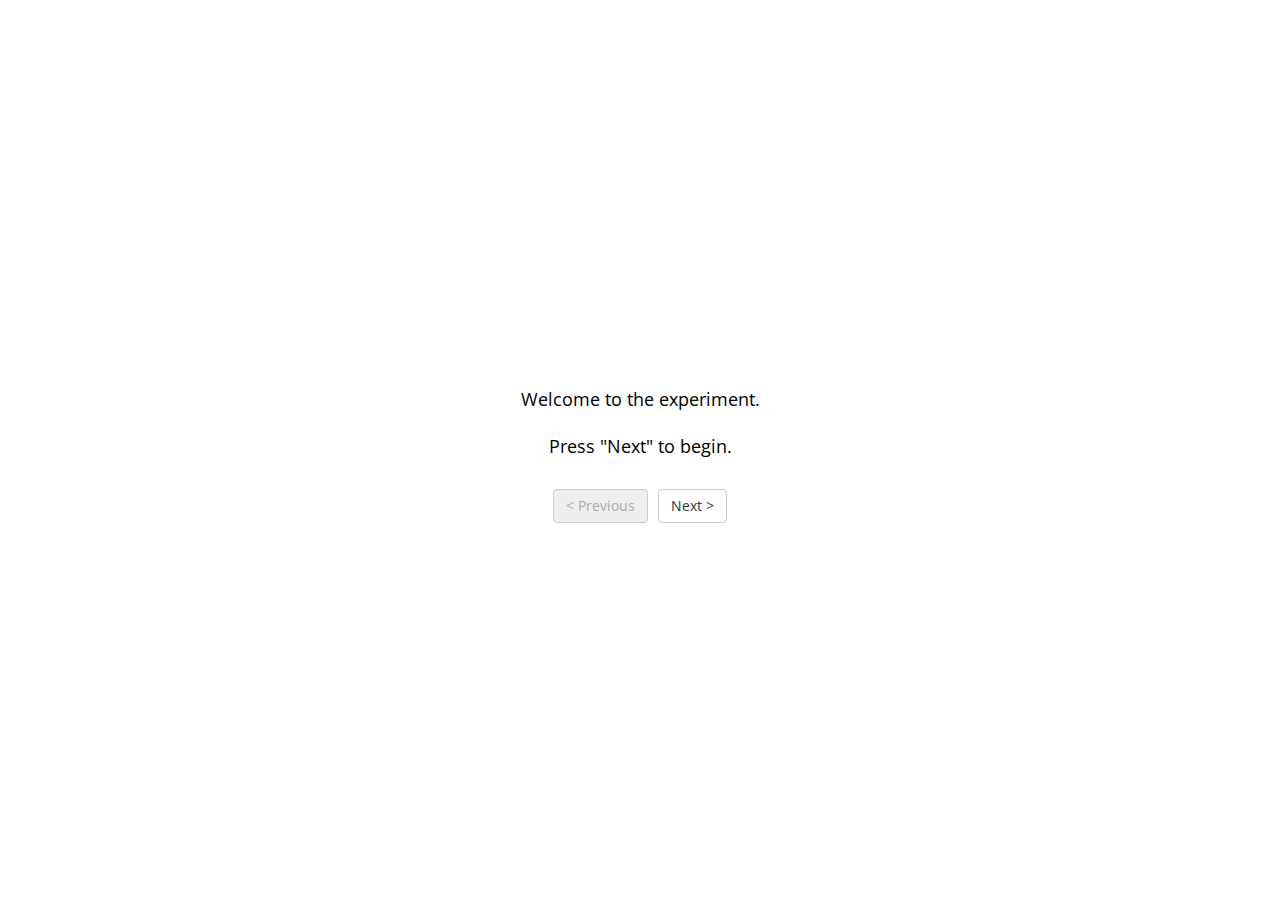
<file: code/experiment/index.html>
<!DOCTYPE html>
<html>
    <head>
     <meta charset="UTF-8">
     <title>Guessing & Choice Game</title>
     <script src="js/jspsych-6.2.0/jspsych.js"></script>
     <script src="js/jspsych-6.2.0/plugins/jspsych-fullscreen.js"></script>
     <script src="js/jspsych-6.2.0/plugins/jspsych-instructions.js"></script>
     <script src="js/jspsych-6.2.0/plugins/jspsych-html-slider-response.js"></script>
     <script src="js/jspsych-6.2.0/plugins/jspsych-survey-text.js"></script>
     <script src="js/jspsych-6.2.0/plugins/jspsych-survey-likert.js"></script>
     <script src="js/jspsych-6.2.0/plugins/jspsych-survey-multi-choice.js"></script>
     <script src="js/jspsych-6.2.0/plugins/jspsych-html-keyboard-response.js"></script>
     <script src="js/jspsych-6.2.0/plugins/jspsych-html-slider-response.js"></script>
     <script src="js/jquery-1.7.1.min.js"></script> <!-- the jquery library is used to communicate with the server (to store the data) through "AJAX" and PHP -->
     <script src="js/bowser.js"></script>
     <link href="js/jspsych-6.2.0/css/jspsych.css" rel="stylesheet" type="text/css"></link>
     <link href="configurations/custom.css" rel="stylesheet" type="text/css"></link> <!-- custom css code -->

    </head>
    <body></body>
    <script>

      /*********************************************
            Some general notes on the code
      *********************************************/
      /*
      Author:  Zhang Chen <Zhang.Chen@UGent.be> & Ymke Verduyn <Ymke.Verduyn@UGent.be>
      Time: December, 2021

      Participants in this experiment will receive the task for a fixed duration,
      rather than for a fixed number of trials (as most cognitive experiments do).

      To implement this in jsPsych, we reply on the time_elapsed variable, which is
      returned by all plugins. The time_elapsed variable stands for "the number
      of milliseconds between the start of the experiment and when the trial ended."

      Briefly, at the beginning of a block, we get the value of the time_elapsed
      variable, which is the 'clock time' for when we start a block. Based on how long
      we want a block to last, we can accordingly compute what the 'clock time'
      should be when the block ends. After each trial, we check what the current
      time is and compute the remaining time.

      Each trial is put into its respective if node, and the if node is only executed
      if the remaining time is still > 0. In other words, when the remaining time <= 0,
      the trial will not be executed any more. All the if nodes are put into another loop,
      which continues looping through the trials as long as the remaining time is > 0.
      When there is no time left, the loop is ended and the script informs participants
      that their time is up for the current block.

      Another change that we need to implement (compared to our other scripts)
      is that since the task can be interrupted at any moment when partcipants
      run out of time, instead of registering data at the end of a trial,
      we now register data immediately after each response.

      In the script below, we provide more detailed comments for the relevant parts.

      */



      /*********************************************
            Global experimental parameters
      *********************************************/

      // Here we define some global variables to keep track of information

      // is the experiment running from a server or not? (this determines if data is saved on server or offline)
      if (document.location.host) { // returns your host or null
        var online = true;
      } else {
        var online = false;
      };

      /* all images and audios used in the experiment */
      var instruct_images = ['Instructions/Slide1.png', 'Instructions/Slide2.png', 'Instructions/Slide3.png', 'Instructions/Slide4.png',
                             'Instructions/Slide5.png', 'Instructions/Slide6.png', 'Instructions/Slide7.png', 'Instructions/Slide8.png',
                             'Instructions/Slide9.png', 'Instructions/Slide10.png', 'Instructions/Slide11.png', 'Instructions/Slide12.png'];

      var all_images = ['images/blue.png', 'images/yellow.png', 'images/mixed.png', 'images/blue_F.png', 'images/yellow_J.png'];

      all_images = all_images.concat(instruct_images);

      var all_audios = ['card_flip.mp3', 'cash_sound.wav'];

      var timeline = []; // an empty timeline variable

      var Nblock = 6; // the number of blocks
      var block_duration = 8; // the duration of one block, in minutes
      var block_number = 0;
      var trial_number = 0;
      var trial_type; // the current trial type, 'guess' or 'ITC'.
      var stage; // which stage of the experiment do the data belong to?
      var respRT; // variable for tracking the RT of each response
      var respKey; // variable for tracking which key is pressed
      var blur_count; // how many times participants leave the current page
      var focus_count; // how many times participants enter the current page

      // parameters for presenting a block for a fixed duration
      var time_start; // when do participants start a block? In milliseconds since experiment starts
      var time_end; // when is a block supposed to end? In milliseconds since experiment starts
      var time_now; // the current time, in milliseconds since experiment starts
      var total_duration = block_duration * 60 * 1000; // the total duration of a block, in milliseconds
      var remaining_duration; // the remaining duration of a block, in milliseconds

      // parameters for the guessing game
      var guess_startRT; // how quickly participants start the guessing game, in ms
      var guess_choiceRT; // how quickly participants make a choice, in ms
      var guess_choiceKey; // which key participants select, F or J.
      var guess_outcome; // the outcome of the guessing game
      var guess_text_instruction; // the text message in the guessing game
      var guess_option_states;
      var guess_color_front;
      var guess_color_back;
      var guess_outcome_message;

      var total_points = 0; // the total number of points (e.g. in cents) so far

      // parameters for the intertemporal choice game

      var delay_time; // the wait period for the delayed option, in seconds
      var immediate_amount; // the current immediate amount, in cents.
      var delay_pos; // whether the delayed option is on the left or right
      var left_time, left_amount, right_time, right_amount; // the time and amount of the two options

      var IT_startRT; // how quickly a participant starts an intertemporal choice trial
      var IT_choiceRT;  // how quickly a participant chooses an option
      var IT_choiceKey; // which key a participant selects to make a choice, F or J
      var IT_choice; // the choice a participant makes, 'immediate' or 'delayed'

      var chosen_wait_time; // the duration of the wait time that participants choose, in milliseconds
      var chosen_amount; // the amount of the chosen option
      var IT_collectRT; // how quickly a participant collects the reward, in ms

      /*********************************************
              Create experimental trials
      *********************************************/

      /*
      Here we create experimental trials for all blocks.
      Since we do not know in advance how many trials a certain participant
      will do within a certain block, our strategy is to create a very large
      number of trials so that participants cannot possibly finish all trials.
      */

      // in the experiment, we use three delay levels, 5, 15 and 30 seconds.
      // These delayed options will be mapped to different immediate amounts,
      // to increase the chance that we can capture the indifference points.

      // when the delay is 5 seconds, the immediate amount varies from 1 till 16 cents
      var factors_delay5 = {
        guess_outcome: ['win', 'loss', 'neutral'],
        delay_time: [5],
        immediate_amount: [1, 2, 3, 4, 5, 6, 7, 8, 9, 10, 11, 12, 13, 14, 15, 16]
      };

      var trials_delay5 = jsPsych.randomization.factorial(factors_delay5, 1);

      // when the delay is 10 seconds, the immediate amount varies from 1 till 8 cents
      var factors_delay10 = {
        guess_outcome: ['win', 'loss', 'neutral'],
        delay_time: [10],
        immediate_amount: [1, 2, 3, 4, 5, 6, 7, 8]
      };

      var trials_delay10 = jsPsych.randomization.factorial(factors_delay10, 1);

      // put all three types of trials into one array
      var full_design = trials_delay5.concat(trials_delay10);

      // create many trials that participants cannot possibly finish within the fixed duration
      var trials = [];

      for (var i = 0; i < 100; i++) {

        full_design = jsPsych.randomization.shuffle(full_design);
        trials = trials.concat(full_design);
      }

      /********************************************************
      Informed consent and demographic information
      ********************************************************/

      /*********** welcome message ***********/
      // End the experiment if browser is not Chrome or Firefox

      var welcome_message = ['<p>Welcome to the experiment.</p>' + '<p>Press "Next" to begin.</p>'];
      var not_supported_message = ['<p>This experiment requires the Chrome or Firefox webbrowser.</p>'];

      var welcome = {
        type: "instructions",
        pages: welcome_message,
        show_clickable_nav: true,
        button_label_next: "Next",
        on_start: function(trial){
          if (bowser.name == 'Firefox' || bowser.name == 'Chrome'){
            trial.pages = welcome_message;
          } else {
            trial.pages = not_supported_message;
            setTimeout(function(){location.href="html/not_supported.html"}, 2000);
          }
        }
      };

      /*********** informed consent ***********/
      var consent = {
        type: 'instructions',
        pages: ['<img class = "instruction" src="Instructions/Slide1.png"></img>'],
        show_clickable_nav: true,
        button_label_next: "I agree",
        allow_backward: false
      };


      /*********** Adjust volume ***********/

      var adjust_volume = {
        type: 'html-keyboard-response',
        stimulus: '<p>This experiment contains some sound effects. Turn on your speaker and adjust the volume of your speaker to a comfortable level. <br><br>You can test the sound below. Press J to continue once you are ready.</p><audio controls src="card_flip.mp3"></audio>',
        choices: ['j']
      }


      /*********** prolific ID ***********/

      var prolific = {
        type: 'survey-text',
        questions: [
          {prompt: "Enter your name. <br> We need your name to give you credit in Sona.", required: true}],
        on_finish: function(data) {
          // get prolific ID
          var responses = JSON.parse(data.responses);
          var prolific_ID = responses.Q0;

          // add prolific_ID to jsPsych data
          jsPsych.data.addProperties({
            prolific_ID: prolific_ID,
          });
        }
      };

      /*********** fullscreen mode ***********/

      var fullscreen_mode = {
        type: 'fullscreen',
        fullscreen_mode: true
      };

      /*********** demographic info ***********/

      // get age and nationality
      var age_nationality = {
        type: 'survey-text',
        questions: [
          {prompt: "Please enter your age", required: true},
          {prompt: "Please enter your nationality", required: true}],
        on_finish: function(data) {
          var responses = JSON.parse(data.responses);
          var age = responses.Q0;
          var nationality = responses.Q1;
          jsPsych.data.addProperties({
            age: age,
            nationality: nationality
          });
        }
      };

      // get participant's gender
      var gender = {
        type: 'survey-multi-choice',
        questions: [{
          prompt: "Please enter your gender",
          options: ["male", "female", "non-binary", "I don't want to say"],
          required: true
        }],
        on_finish: function(data) {
          var responses = JSON.parse(data.responses);
          var gender = responses.Q0;
          jsPsych.data.addProperties({
            gender: gender
          });
        }
      };

      // informed consent and demographic information
      var consent_demo = [welcome, consent, adjust_volume, prolific, fullscreen_mode, age_nationality, gender];

      /*********************************************
                Instruction pages
      *********************************************/

      var game_instructions = {
        type: 'instructions',
        pages: ['<img class = "instruction" src="Instructions/Slide2.png"></img>',
                '<img class = "instruction" src="Instructions/Slide3.png"></img>',
                '<img class = "instruction" src="Instructions/Slide4.png"></img>',
                '<img class = "instruction" src="Instructions/Slide5.png"></img>',
                '<img class = "instruction" src="Instructions/Slide6.png"></img>',
                '<img class = "instruction" src="Instructions/Slide7.png"></img>',
                '<img class = "instruction" src="Instructions/Slide8.png"></img>',
                '<img class = "instruction" src="Instructions/Slide9.png"></img>'],
        key_forward: 'j',
        key_backward: 'f',
        allow_backward: true,
        on_start: function(){
          // hide mouse cursor
          document.body.style.cursor = 'none';
        }
      };


      var MCQ_instructions = {
        type: 'instructions',
        pages: ['<img class = "instruction" src="Instructions/Slide10.png"></img>'],
        allow_backward: false,
        key_forward: 'j',
        on_start: function(){
          // show mouse cursor
          document.body.style.cursor = 'auto';
        }
      };

      var SAM_instructions = {
        type: 'instructions',
        pages: ['<img class = "instruction" src="Instructions/Slide11.png"></img>'],
        allow_backward: false,
        key_forward: 'j',
        on_start: function(){
          // show mouse cursor
          document.body.style.cursor = 'auto';
        }
      };

      var debrief = {
        type: 'instructions',
        pages: ['<img class = "instruction" src="Instructions/Slide12.png"></img>'],
        allow_backward: false,
        key_forward: 'j',
        on_start: function(){
          // show mouse cursor
          document.body.style.cursor = 'auto';
        }
      };

      /*********************************************
                Initiate and end a block
      *********************************************/

      // at the beginning of a block, show a blank screen very quickly.
      // the purpose of this screen is to get the 'clock time' at which a block initiates
      var task_initiate = {
        type: 'html-keyboard-response',
        stimulus: ' ',
        choices: jsPsych.NO_KEYS,
        trial_duration: 50,
        on_finish: function(data){

          // hide mouse cursor
          document.body.style.cursor = 'none';

          // increment block number
          block_number ++;

          // reset the current balance
          total_points = 0;

          // register the time at which the task starts
          time_start = data.time_elapsed;
          // based on the start time, determine when the task is supposed to end
          time_end = time_start + total_duration;
          // initially, the remaining duration equals the total duration of the task
          remaining_duration = total_duration;

        }
      }

      // show this message when time is up
      var task_end = {
        type: 'html-keyboard-response',
        stimulus: '<div style="font-size:35px;">Time is up for this block!</div>',
        choices: jsPsych.NO_KEYS,
        trial_duration: 4000,
        on_finish: function(data){
          // record the total amount of winning in the current block
          data.task = 'payoff';
          data.question = 'Block' + block_number;
          data.answer = total_points;
        }
      }

      var block_end = {
        type: 'html-keyboard-response',
        stimulus: '',
        on_start: function(block_end){

          var remaining_block = Nblock - block_number;
          block_end.stimulus =
            '<div style="font-size:30px;">You have finished Block ' + block_number +
            '.<br><br>' + remaining_block + ' blocks left. ' +
            '<br><br> You won ' + total_points + ' cents in this block.' +
            '<br><br>You can take a short break if you want to. Press J to continue.</div>';
        },
        choices: ['j']
      }

      /*********************************************
                   The guessing game
      *********************************************/

      /************* the start screen of the guessing game ************/
      // function to generate the html string for the start screen
      var generate_html_guess_start = function(){

        var html_string = '<div id = "game-area">' +
                          '<div id = "message">Press space to start a <b>guessing</b> game.</div>' +
                          '<div id = "balance"> Total: ' + total_points + ' cents </div>' +
                          '</div>';

        return html_string;

      }

      var guess_start_screen = {
        type: 'html-keyboard-response',
        stimulus: 'none',
        choices: ['space'],
        on_start: function(guess_start_screen){

          // create the stimulus to be preesnted
          guess_start_screen.stimulus = generate_html_guess_start();

          // determine the maximum duration of the screen based on the remaining time
          guess_start_screen.trial_duration = remaining_duration;

          // reset the blur and focus count
          blur_count = 0;
          focus_count = 0;

          // the outcome of the current guess game
          guess_outcome = trials[trial_number].guess_outcome;

          // the wait period for the delayed option in the intertemporal choice game
          delay_time = trials[trial_number].delay_time;

          // the amount of money for the immediate option
          immediate_amount = trials[trial_number].immediate_amount;

          // randomly determine the left/right position of the delayed option
          if (Math.random() < 0.5){
            delay_pos = 'left';

          } else {
            delay_pos = 'right';
          }

          // determine the text message, the type of color card,
          // and the outcome message based on the outcome of the guessing game
          if (guess_outcome === "win" ) {
            guess_text_instruction = 'Blue or Yellow?';
            guess_color_front = "mixed";
            guess_outcome_message = "+ 20 cents";

          } else if (guess_outcome === 'loss') {
            guess_text_instruction = 'Blue or Yellow?';
            guess_color_front = "mixed";
            guess_outcome_message = "- 15 cents";


          } else {
            guess_outcome_message = "0";
            if (Math.random() < 0.5) {
              guess_text_instruction = 'Blue only.';
              guess_color_front = "blue";
            }else{
              guess_text_instruction = 'Yellow only.';
              guess_color_front = "yellow";
            }
          }

          // intially, the two options in the guessing are 'unselected'
          guess_option_states = {f:'unselected', j:'unselected'};

        },
        on_finish: function(data){

          // register how quickly participants start, with the space bar
          guess_startRT = Math.round(data.rt);

          // compute the current time and the remaining duration
          time_now = data.time_elapsed;
          remaining_duration = time_end - time_now;

          // register data
          trial_number ++;
          trial_type = 'guess';
          stage = 'guess_start';
          respRT = Math.round(data.rt);
          respKey = jsPsych.pluginAPI.convertKeyCodeToKeyCharacter(data.key_press);

          data.record_data = true;

        }
      };

      // put the start screen of the guessing game in an if-node
      // the start screen will therefore only be shown if there is still time left.
      // this structure will be the same for all the remaining elements.
      var guess_start_screen_if_node = {
          timeline: [guess_start_screen],
          conditional_function: function(){
            if (remaining_duration > 0){
              return true;
            } else{
              return false;
            }
          }
      }

      /************* the choice screen of the guessing game ************/

      // function to generate the html string as stimulus
      function guess_select_screen_html(){

        var game_html =
          '<div id = "game-area">' +
          '<img src onerror="">' +
          '<div id="game1_instruction">' + guess_text_instruction+'</div>' +
          '<div class = "F_button unselected"><img src="images/blue_F.png"></div>' +
          '<div class = "J_button unselected"><img src="images/yellow_J.png"></div>' +
          '<div class="flip-color">' +
          '<div id = "color_card" class="flip-color-inner">' +
          '<div class="flip-color-front"><img src="images/' + guess_color_front+'.png"></div>' +
          '<div class="flip-color-back"><img src="images/blue.png"></div>' +
          '</div>' +
          '</div>' +
          '<audio id="flip_audio" src="card_flip.mp3"></audio>' +
          '<div id = "guess_outcome"></div>' +
          '<div id = "balance">Total: ' + total_points + ' cents</div>' +
          '</div>' +
          '</div>' ;

        return game_html;
      };

      var guess_select_screen = {
        type: 'html-keyboard-response',
        stimulus: ' ',
        on_start: function(guess_select_screen){

          // determine the maximum duration of the screen based on the remaining time
          guess_select_screen.trial_duration = remaining_duration;

          // reset the blur and focus count
          blur_count = 0;
          focus_count = 0;

          // generate the html string to be presented
          guess_select_screen.stimulus = guess_select_screen_html();

          // depending on the type of color card, determine which keys are allowed
          if (guess_color_front === 'mixed'){
            guess_select_screen.choices = ['f', 'j'];
          } else if (guess_color_front === 'blue') {
            guess_select_screen.choices = ['f'];
          } else {
            guess_select_screen.choices = ['j'];
          }

        },
        on_finish: function(data){

          // compute the current time and the remaining duration
          time_now = data.time_elapsed;
          remaining_duration = time_end - time_now;

          // register data
          stage = 'guess_choice';
          respRT = Math.round(data.rt);
          respKey = jsPsych.pluginAPI.convertKeyCodeToKeyCharacter(data.key_press);

          data.record_data = true;

          // each option has a state (css class, see the custom.css file in the configurations folder)
          // of either 'selected' or 'unselected'. When 'selected', the option will be surrounded by
          // a green frame to indicate to participants which option (blue or yellow) they have chosen.
          // Here based on which key participants have pressed, we change the corresponding option to 'selected'.
          guess_option_states[respKey] = 'selected';

          // determine which color to eventually show
          if (guess_outcome === 'neutral'){
            if (guess_color_front === 'blue') {
              guess_color_back = 'blue';
            } else {
              guess_color_back = 'yellow';
            }
          } else if (guess_outcome === 'win'){
            if (respKey === 'f'){
              guess_color_back = 'blue';
            } else {
              guess_color_back = 'yellow';
            }
          } else {
            if (respKey === 'f'){
              guess_color_back = 'yellow';
            } else {
              guess_color_back = 'blue';
            }
          }
        }
      }

      // only present if there is still time left
      var guess_select_screen_if_node = {
          timeline: [guess_select_screen],
          conditional_function: function(){
            if (remaining_duration > 0){
              return true;
            } else{
              return false;
            }
          }
      }

      /************* the outcome screen of the guessing game ************/

      // function to turn the card and play a card-flipping sound
      function turnColor() {

        // 50 milliseconds after participants make a choice,
        // turn the color card; the animation lasts 500 ms.
        setTimeout(function(){
          document.getElementById("color_card").classList.add("is-flipped");
          // play audio
          document.getElementById("flip_audio").play();
        }, 50);

        // after the card is flipped, show the outcome in text
        setTimeout(function(){

          document.getElementById("guess_outcome").textContent = guess_outcome_message;

          // update the total amount
          if (guess_outcome === 'win') {
            total_points = total_points + 20;
          } else if (guess_outcome === 'loss') {
            total_points = total_points - 15;
          }

          document.getElementById("balance").textContent = 'Total: ' + total_points +' cents';

        }, 550);
      }

      // function to generate a html string as a stimulus
      function guess_outcome_screen_html(){

        var game_html =
          '<div id = "game-area">' +
          '<img src onerror="turnColor();">' +
          '<div id="game1_instruction">' + guess_text_instruction+'</div>' +
          '<div class = "F_button ' + guess_option_states['f'] + '"><img src="images/blue_F.png"></div>' +
          '<div class = "J_button ' + guess_option_states['j']+'"><img src="images/yellow_J.png"></div>' +
          '<div class="flip-color">' +
          '<div id = "color_card" class="flip-color-inner">' +
          '<div class="flip-color-front"><img src="images/' + guess_color_front+'.png"></div>' +
          '<div class="flip-color-back"><img src="images/' + guess_color_back +'.png"></div>' +
          '</div>' +
          '</div>' +
          '<audio id="flip_audio" src="card_flip.mp3"></audio>' +
          '<div id = "guess_outcome"></div>' +
          '<div id = "balance">Total: ' + total_points +' cents</div>' +
          '</div>' +
          '</div>' ;

        return game_html;
      };


      // the outcome phase of the guessing game lasts 1550 milliseconds in total
      // or for as long as there is still time left
      var guess_outcome_screen = {
        type: 'html-keyboard-response',
        stimulus: 'placeholder',
        on_start: function(guess_outcome_screen){

          // present the outcome for 1550 ms, or shorter if there is less than 1550 ms left
          guess_outcome_screen.trial_duration = Math.min(remaining_duration, 1550);

          // reset the blur and focus count
          blur_count = 0;
          focus_count = 0;

          // generate the stimulus
          guess_outcome_screen.stimulus = guess_outcome_screen_html();
        },
        choices: jsPsych.NO_KEYS,
        on_finish: function(data){
          // compute the current time and the remaining duration
          time_now = data.time_elapsed;
          remaining_duration = time_end - time_now;

          // register data
          stage = 'guess_outcome';
          respRT = 0;
          respKey = 'undefined';

          data.record_data = true;
        }
      }

      // only present this if there is still time left
      var guess_outcome_screen_if_node = {
          timeline: [guess_outcome_screen],
          conditional_function: function(){
            if (remaining_duration > 0){
              return true;
            } else{
              return false;
            }
          }
      }

      /*********************************************
                  The intertemporal choice (ITC)
      *********************************************/

      /************* the start screen of the ITC task ************/
      // function to generate the html string for the start screen
      var generate_html_IT_start = function(){

        var html_string = '<div id = "game-area">' +
                          '<div id = "message">Press space to start a <b>choice</b> game.</div>' +
                          '<div id = "balance"> Total: ' + total_points + ' cents </div>' +
                          '</div>';

        return html_string;

      }

      var IT_start_screen = {
        type: 'html-keyboard-response',
        stimulus: 'none',
        choices: ['space'],
        on_start: function(IT_start_screen){
          // generate the stimulus
          IT_start_screen.stimulus = generate_html_IT_start();

          // the trial duration cannot exceed the remaining time
          IT_start_screen.trial_duration = remaining_duration;

          // reset the blur and focus count
          blur_count = 0;
          focus_count = 0;

        },
        on_finish: function(data){

          // compute the current time and the remaining duration
          time_now = data.time_elapsed;
          remaining_duration = time_end - time_now;

          // register data
          trial_type = 'ITC';
          stage = 'ITC_start';
          respRT = Math.round(data.rt);
          respKey = jsPsych.pluginAPI.convertKeyCodeToKeyCharacter(data.key_press);

          data.record_data = true;
        }
      }

      // only present this if there is still time left
      var IT_start_screen_if_node = {
          timeline: [IT_start_screen],
          conditional_function: function(){
            if (remaining_duration > 0){
              return true;
            } else{
              return false;
            }
          }
      }

      /************* the choice screen of the ITC task ************/

      // function to generate the html string for a intertemporal choice
      generate_html_ITC = function(left_amount_tmp, left_time_tmp, right_amount_tmp, right_time_tmp){
        // left_amount_tmp: the amount of money for the left option
        // left_time_tmp: the time one needs to wait for the left option
        // right_amount_tmp: the amount of money for the right option
        // right_time_tmp: the time one needs to wait for the right option

        // initiate a new variable to save the generated html string
        var html_string = '';

        // add the html string for the overall choice interface
        html_string = html_string + '<div id = "game-area">';

        // add the html string for the left option
        if (left_time_tmp == 0){
          html_string = html_string + '<div class = "IT-option" id = "IT-option-left" >' + left_amount_tmp + ' cents <br>now</div>';
        } else{
          html_string = html_string + '<div class = "IT-option" id = "IT-option-left" >' + left_amount_tmp + ' cents <br>in ' + left_time_tmp + ' seconds</div>';
        }

        // add the html string for the right option
        if (right_time_tmp == 0){
          html_string = html_string + '<div class = "IT-option" id = "IT-option-right" >' + right_amount_tmp + ' cents <br>now</div>';
        } else{
          html_string = html_string + '<div class = "IT-option" id = "IT-option-right" >' + right_amount_tmp + ' cents <br>in ' + right_time_tmp + ' seconds</div>';
        }

        // add the html string for the F and J keys
        html_string = html_string +
                      '<div id = "IT-F-option">F</div>' +
                      '<div id = "IT-J-option">J</div>';

        // add the total balance so far
        html_string = html_string + '<div id = "balance"> Total: ' + total_points + ' cents </div>';

        // add the closing div tag
        html_string = html_string + '</div>';

        // return the generated html string
        return(html_string);

      }


      /* intertemporal choice screen */
      var IT_choice_screen = {
        type: "html-keyboard-response",
        stimulus: 'test test',
        on_start: function(IT_choice_screen){

          // determine the maximum duration
          IT_choice_screen.trial_duration = remaining_duration;

          // reset the blur and focus count
          blur_count = 0;
          focus_count = 0;

          // randomly determine the left/right position of the delayed option.
          // base on where the delayed option is positioned,
          // determine the time and amount for the left/right position
          if (delay_pos == 'left'){
            left_time = delay_time;
            left_amount = 20;

            right_time = 0;
            right_amount = immediate_amount;

          } else {
            left_time = 0;
            left_amount = immediate_amount;

            right_time = delay_time;
            right_amount = 20;

          }

          // based on the amount and time, create the html string
          var current_html = generate_html_ITC(left_amount, left_time, right_amount, right_time);
          IT_choice_screen.stimulus = current_html;
        },
        choices: ['f', 'j'],
        on_finish: function(data){

          // compute the current time and the remaining duration
          time_now = data.time_elapsed;
          remaining_duration = time_end - time_now;

          // register data
          stage = 'ITC_choice';
          respRT = Math.round(data.rt);
          respKey = jsPsych.pluginAPI.convertKeyCodeToKeyCharacter(data.key_press);

          data.record_data = true;

          if (respKey === 'f'){
            chosen_wait_time = left_time * 1000;
            chosen_amount = left_amount;
          } else if (respKey === 'j'){
            chosen_wait_time = right_time * 1000;
            chosen_amount = right_amount;
          }
        }
      };

      // only present this if there is time left
      var IT_choice_screen_if_node = {
          timeline: [IT_choice_screen],
          conditional_function: function(){
            if (remaining_duration > 0){
              return true;
            } else{
              return false;
            }
          }
      }

     /************* the wait screen of the ITC task ************/

     // function to generate the html string for the wait screen
     var generate_html_IT_wait = function(){

       if (chosen_wait_time === 0) {
         var html_string = '<div id = "game-area">' +
                           '<div id = "message"></div>' +
                           '<div id = "balance"> Total: ' + total_points + ' cents </div>' +
                           '</div>';
       } else{
         var html_string = '<div id = "game-area">' +
                           '<div id = "message">Please wait...</div>' +
                           '<div id = "balance"> Total: ' + total_points + ' cents </div>' +
                           '</div>';
       }

       return html_string;

     }

     var IT_wait_screen = {
       type: 'html-keyboard-response',
       stimulus: '',
       choices: jsPsych.NO_KEYS,
       on_start: function(IT_wait_screen){

         // reset the blur and focus count
         blur_count = 0;
         focus_count = 0;

         // if a participant chooses the immediate option,
         // the wait screen will show nothing.
         // if a participant chooses the delayed option,
         // the wait screen will present 'Please wait...'
         IT_wait_screen.stimulus = generate_html_IT_wait();

         // based on the choice, determine the wait duration
         // note again that the wait duration cannot exceed the remaining time
         IT_wait_screen.trial_duration = Math.min(chosen_wait_time, remaining_duration);
       },
       on_finish: function(data){
         // compute the current time and the remaining duration
         time_now = data.time_elapsed;
         remaining_duration = time_end - time_now;

         // register data
         trial_type = 'ITC';
         stage = 'ITC_wait';
         respRT = 0;
         respKey = 'undefined';

         data.record_data = true;
       }
     }

     // only present it if there is time left
     var IT_wait_screen_if_node = {
         timeline: [IT_wait_screen],
         conditional_function: function(){
           if (remaining_duration > 0){
             return true;
           } else{
             return false;
           }
         }
     }

     /************* the reward collection screen of the ITC task ************/

     // function to generate the html string for the collect screen
     var generate_html_IT_collect = function(){

       var html_string = '<div id = "game-area">' +
                         '<div id = "message">Press K to collect ' + chosen_amount + ' cents.</div>' +
                         '<div id = "balance"> Total: ' + total_points + ' cents </div>' +
                         '</div>';

       return html_string;

     }

     var IT_collect_screen = {
       type: 'html-keyboard-response',
       stimulus: '',
       choices: ['k'],
       on_start: function(IT_collect_screen){

         // reset the blur and focus count
         blur_count = 0;
         focus_count = 0;

         // define the stimulus
         IT_collect_screen.stimulus = generate_html_IT_collect();

         // determine the maximum duration
         IT_collect_screen.trial_duration = remaining_duration;
       },
       on_finish: function(data){

         // compute the current time and the remaining duration
         time_now = data.time_elapsed;
         remaining_duration = time_end - time_now;

         // register data
         stage = 'ITC_collect';
         respRT = Math.round(data.rt);
         respKey = jsPsych.pluginAPI.convertKeyCodeToKeyCharacter(data.key_press);

         data.record_data = true;

       }
     }

     // only present this if there is time left
     var IT_collect_screen_if_node = {
         timeline: [IT_collect_screen],
         conditional_function: function(){
           if (remaining_duration > 0){
             return true;
           } else{
             return false;
           }
         }
     }

     /************* the outcome screen of the ITC task ************/

     // function to play sound
     function playSound() {

       // 50 milliseconds after participants collect the reward, play the winning sound
       setTimeout(function(){
         // play audio
         document.getElementById("win_sound").play();

         // update the total amount
         total_points = total_points + chosen_amount;

         document.getElementById("balance").textContent = 'Total: ' + total_points +' cents';

       }, 50);

     }

     // function to generate the html string for the outcome screen
     var generate_html_IT_outcome = function(){

       var html_string = '<div id = "game-area">' +
                         '<img src onerror="playSound();">' +
                         '<div id = "message">+ ' + chosen_amount + ' cents.</div>' +
                         '<div id = "balance"> Total: ' + total_points + ' cents </div>' +
                         '<audio id="win_sound" src="cash_sound.wav"></audio>' +
                         '</div>';

       return html_string;

     }


     var IT_outcome_screen = {
       type: 'html-keyboard-response',
       stimulus: '',
       choices: jsPsych.NO_KEYS,
       on_start: function(IT_outcome_screen){

         // reset the blur and focus count
         blur_count = 0;
         focus_count = 0;

         // define the stimulus
         IT_outcome_screen.stimulus = generate_html_IT_outcome();

         // define the stimulus duration
         IT_outcome_screen.trial_duration = Math.min(remaining_duration, 1000);

       },
       on_finish: function(data){
         // compute the current time and the remaining duration
         time_now = data.time_elapsed;
         remaining_duration = time_end - time_now;

         // register data
         stage = 'ITC_outcome';
         respRT = 0;
         respKey = 'undefined';

         data.record_data = true;
       }
     }

     // only present it if there is time left
     var IT_outcome_screen_if_node = {
         timeline: [IT_outcome_screen],
         conditional_function: function(){
           if (remaining_duration > 0){
             return true;
           } else{
             return false;
           }
         }
     }

     /*********************************************
                Put all trials in a while loop
     *********************************************/

     // a loop that runs the task as long as there is time left
     var fixed_duration_node = {
         timeline: [guess_start_screen_if_node,
                    guess_select_screen_if_node,
                    guess_outcome_screen_if_node,
                    IT_start_screen_if_node,
                    IT_choice_screen_if_node,
                    IT_wait_screen_if_node,
                    IT_collect_screen_if_node,
                    IT_outcome_screen_if_node],
         loop_function: function(data){
             if(remaining_duration > 0){
                 return true;
             } else {
                 return false;
             }
         }
     }

     /*********************************************
              The Monetary Choice Questionnaire
     *********************************************/

     // all 27 items in the MCQ
     var MCQ_items = [
         {number:1,
          question: 'Would you prefer €54 today, or €55 in 117 days?',
          now: '€54 today',
          delayed: '€55 in 117 days'},
         {number:2,
          question: 'Would you prefer €55 today, or €75 in 61 days?',
          now: '€55 today',
          delayed: '€75 in 61 days'},
         {number:3,
          question: 'Would you prefer €19 today, or €25 in 53 days?',
          now: '€19 today',
          delayed: '€25 in 53 days'},
         {number:4,
          question: 'Would you prefer €31 today, or €85 in 7 days?',
          now: '€31 today',
          delayed: '€85 in 7 days'},
         {number:5,
          question: 'Would you prefer €14 today, or €25 in 19 days?',
          now: '€14 today',
          delayed: '€25 in 19 days'},
         {number:6,
          question: 'Would you prefer €47 today, or €50 in 160 days?',
          now: '€47 today',
          delayed: '€50 in 160 days'},
         {number:7,
          question: 'Would you prefer €15 today, or €35 in 13 days?',
          now: '€15 today',
          delayed: '€35 in 13 days'},
         {number:8,
          question: 'Would you prefer €25 today, or €60 in 14 days?',
          now: '€25 today',
          delayed: '€60 in 14 days'},
         {number:9,
          question: 'Would you prefer €78 today, or €80 in 162 days?',
          now: '€78 today',
          delayed: '€80 in 14 days'},
         {number:10,
          question: 'Would you prefer €40 today, or €55 in 62 days?',
          now: '€40 today',
          delayed: '€55 in 62 days'},
         {number:11,
          question: 'Would you prefer €11 today, or €30 in 7 days?',
          now: '€11 today',
          delayed: '€30 in 7 days'},
         {number:12,
          question: 'Would you prefer €67 today, or €75 in 119 days?',
          now: '€67 today',
          delayed: '€75 in 119 days'},
         {number:13,
          question: 'Would you prefer €34 today, or €35 in 186 days?',
          now: '€34 today',
          delayed: '€35 in 186 days'},
         {number:14,
          question: 'Would you prefer €27 today, or €50 in 21 days?',
          now: '€27 today',
          delayed: '€50 in 21 days'},
         {number:15,
          question: 'Would you prefer €69 today, or €85 in 91 days?',
          now: '€69 today',
          delayed: '€85 in 91 days'},
         {number:16,
          question: 'Would you prefer €49 today, or €60 in 89 days?',
          now: '€49 today',
          delayed: '€60 in 89 days'},
         {number:17,
          question: 'Would you prefer €80 today, or €85 in 157 days?',
          now: '€80 today',
          delayed: '€85 in 157 days'},
         {number:18,
          question: 'Would you prefer €24 today, or €35 in 29 days?',
          now: '€24 today',
          delayed: '€35 in 29 days'},
         {number:19,
          question: 'Would you prefer €33 today, or €80 in 14 days?',
          now: '€33 today',
          delayed: '€80 in 14 days'},
         {number:20,
          question: 'Would you prefer €28 today, or €30 in 179 days?',
          now: '€28 today',
          delayed: '€30 in 179 days'},
         {number:21,
          question: 'Would you prefer €34 today, or €50 in 30 days?',
          now: '€34 today',
          delayed: '€50 in 30 days'},
         {number:22,
          question: 'Would you prefer €25 today, or €30 in 80 days?',
          now: '€25 today',
          delayed: '€30 in 80 days'},
         {number:23,
          question: 'Would you prefer €41 today, or €75 in 20 days?',
          now: '€41 today',
          delayed: '€75 in 20 days'},
         {number:24,
          question: 'Would you prefer €54 today, or €60 in 111 days?',
          now: '€54 today',
          delayed: '€60 in 111 days'},
         {number:25,
          question: 'Would you prefer €54 today, or €80 in 30 days?',
          now: '€54 today',
          delayed: '€80 in 30 days'},
         {number:26,
          question: 'Would you prefer €22 today, or €25 in 136 days?',
          now: '€22 today',
          delayed: '€25 in 136 days'},
        {number:27,
          question: 'Would you prefer €20 today, or €55 in 7 days?',
          now: '€20 today',
          delayed: '€55 in 7 days'},
     ]

     // global varaible for question number, question, and the two options
     var MCQ_number, MCQ_question, MCQ_now, MCQ_delayed;

     // to present the MCQ items one by one
     var MCQ_question_screen = {
       type: 'survey-multi-choice',
       questions: [{
           prompt: 'placeholder',
           options: ['placeholder', 'placeholder'],
           required: true,
           horizontal: true
         }],
       on_start: function(MCQ_question_screen){

         // show mouse cursor
         document.body.style.cursor = 'auto';

         // on the start of each item, adjust the question and two options
         MCQ_number = jsPsych.timelineVariable('number', true);
         MCQ_question = jsPsych.timelineVariable('question', true);
         MCQ_now =  jsPsych.timelineVariable('now', true);
         MCQ_delayed =  jsPsych.timelineVariable('delayed', true);

         MCQ_question_screen.questions = [{
           prompt: MCQ_question,
           name: 'selected',
           options: [MCQ_now, MCQ_delayed],
           required: true
         }]
       },
       on_finish: function(data) {
         // after each item, get the selected option
         var responses = JSON.parse(data.responses);
         var selected = responses.selected;

         // based on the selected option, see if participants choose to wait
         if (selected == MCQ_now){
           var choice = 'now';
         }

         if (selected == MCQ_delayed){
           var choice = 'wait';
         }

         // register data
         data.task = 'MCQ';
         data.number = MCQ_number;
         data.now = MCQ_now;
         data.delayed = MCQ_delayed;
         data.selected = selected;
         data.choice = choice;

       }
     }

     var MCQ_procedure = {
       timeline: [MCQ_question_screen],
       timeline_variables: MCQ_items
     }

     /*********************************************
               The Self-Assessment Manikin
     *********************************************/

     var SAM_win_instruction = {
        type: "html-keyboard-response",
        stimulus: "<p>You are almost at the end of the experiment!</p><p> In what follows you'll have to indicate how you felt when you guess the color of the card <b>correctly and won money</b></p><p> press any key to begin.</p>"
      };

     var SAM_win1 = {
         type: "html-keyboard-response",
         stimulus: "<p> Choose the picture that reflected best how you felt when you guessed the card color <b>correctly and won money</b>.</p>" +
         "<div style='float: center;'><img src='images/SAM_1.png'></img>",
         choices: ['d', 'f', 'g', 'h', 'j'],
         prompt: 'Press the corresponding key to select a picture.',
         on_finish: function(data){

           data.task = 'SAM';
           data.outcome = 'win';
           data.question = 'valence';
           data.resp = jsPsych.pluginAPI.convertKeyCodeToKeyCharacter(data.key_press);
           data.rt = Math.round(data.rt);
         }
       };

     var SAM_win2 = {
         type: "html-keyboard-response",
         stimulus: "Choose the picture that reflected best how you felt when you guessed the card color <b>correctly and won money</b>.</p>" +
         "<div style='float: center;'><img src='images/SAM_2.png'></img>",
         choices: ['d', 'f', 'g', 'h', 'j'],
         prompt: 'Press the corresponding key to select a picture.',
         on_finish: function(data){

           data.task = 'SAM';
           data.outcome = 'win';
           data.question = 'arousal';
           data.resp = jsPsych.pluginAPI.convertKeyCodeToKeyCharacter(data.key_press);
           data.rt = Math.round(data.rt);
         }
       };

     var SAM_win3 = {
         type: "html-keyboard-response",
         stimulus: "Choose the picture that reflected best how you felt when you guessed the card color <b>correctly and won money</b>.</p>" +
         "<div style='float: center;'><img src='images/SAM_3.png'></img>",
         choices: ['d', 'f', 'g', 'h', 'j'],
         prompt: 'Press the corresponding key to select a picture.',
         on_finish: function(data){

           data.task = 'SAM';
           data.outcome = 'win';
           data.question = 'control';
           data.resp = jsPsych.pluginAPI.convertKeyCodeToKeyCharacter(data.key_press);
           data.rt = Math.round(data.rt);
         }
       };

     var SAM_loss_instruction = {
         type: "html-keyboard-response",
         stimulus: "<p>In what follows you'll have to indicate how you felt when you guess the color of the card <b>incorrectly and lost money</b></p><p> press any key to begin.</p>"
       };


     var SAM_loss1 = {
         type: "html-keyboard-response",
         stimulus: "Choose the picture that reflected best how you felt when you guessed the card color <b>incorrectly and lost money</b>.</p>" +
         "<div style='float: center;'><img src='images/SAM_1.png'></img>",
         choices: ['d', 'f', 'g', 'h', 'j'],
         prompt: 'Press the corresponding key to select a picture.',
         on_finish: function(data){

           data.task = 'SAM';
           data.outcome = 'loss';
           data.question = 'valence';
           data.resp = jsPsych.pluginAPI.convertKeyCodeToKeyCharacter(data.key_press);
           data.rt = Math.round(data.rt);
         }
       };

     var SAM_loss2 = {
         type: "html-keyboard-response",
         stimulus: "<p>Choose the picture that reflected best how you felt when you guessed the card color <b>incorrectly and lost money</b>.</p>" +
         "<div style='float: center;'><img src='images/SAM_2.png'></img>",
         choices: ['d', 'f', 'g', 'h', 'j'],
         prompt: 'Press the corresponding key to select a picture.',
         on_finish: function(data){

           data.task = 'SAM';
           data.outcome = 'loss';
           data.question = 'arousal';
           data.resp = jsPsych.pluginAPI.convertKeyCodeToKeyCharacter(data.key_press);
           data.rt = Math.round(data.rt);
         }
       };

     var SAM_loss3 = {
         type: "html-keyboard-response",
         stimulus: "Choose the picture that reflected best how you felt when you guessed the card color <b>incorrectly and lost money</b>.</p>" +
         "<div style='float: center;'><img src='images/SAM_3.png'></img>",
         choices: ['d', 'f', 'g', 'h', 'j'],
         prompt: 'Press the corresponding key to select a picture.',
         on_finish: function(data){

           data.task = 'SAM';
           data.outcome = 'loss';
           data.question = 'control';
           data.resp = jsPsych.pluginAPI.convertKeyCodeToKeyCharacter(data.key_press);
           data.rt = Math.round(data.rt);
         }
       };

    var SAM_items = [SAM_win_instruction, SAM_win1, SAM_win2, SAM_win3, SAM_loss_instruction, SAM_loss1, SAM_loss2, SAM_loss3];

    /*********************************************
           Ask for email address
    *********************************************/
    var email_screen = {
      type: 'survey-text',
      questions: [{prompt: 'We will randomly pick 5 participants. <br>For these five participants, one block will be randomly chosen, <br>and the money earned in the selected block (max 10 Euro) will be sent via bank transfer. <br> If you wish to take part in this, enter your email below.', required: false, name: 'email'}],
      on_finish: function(data) {

        // we register email during data collection to contact the winner
        // to give them the extra bonus. These files will be immediately deleted
        // after finishing data collection.

        // get the email address of participants
        var responses = JSON.parse(data.responses);
        var email = responses.email;

        // register data
        data.task = 'payoff';
        data.question = 'email';
        data.answer = email;
      }
    };

    /*********************************************
                Put everything into the timeline
    *********************************************/

    timeline.push(...consent_demo);

    timeline.push(game_instructions);

    for (var i = 0; i < Nblock; i++) {

      // blocks with a fixed duration
      var fixed_duration_block = {
        timeline: [fixed_duration_node]
      };

      timeline.push(task_initiate, fixed_duration_block, task_end);

      if (i < Nblock-1) {
        timeline.push(block_end);
      }
    }

    timeline.push(MCQ_instructions);
    timeline.push(MCQ_procedure);

    timeline.push(SAM_instructions);
    timeline.push(...SAM_items);

    timeline.push(email_screen);

    timeline.push(debrief);

    /*********************************************
                Run the experiment
    *********************************************/

    // function that appends data to an existing file (or creates the file if it does not exist)
    function appendData(filename, filedata) {

       $.ajax({ // make sure jquery-1.7.1.min.js is loaded in the html header for this to work
         type: 'post',
         cache: false,
         url: 'php/save_data_append.php', // IMPORTANT: change the php script to link to the directory of your server where you want to store the data!
         data: {
           filename: filename,
           filedata: filedata
         },
       });
    };

    jsPsych.init({
       timeline: timeline,
       preload_images: all_images,
       preload_audio: all_audios,
       exclusions: {
         min_width: 1000,
         min_height: 600
       },
       // each time when participants exit or enter the current page
       // increase the counters
       on_interaction_data_update: function(data){
         if (data.event === 'focus'){
           focus_count ++;
         }
         if (data.event === 'blur') {
           blur_count ++;
         }
       },
       on_data_update: function(data){
       if (online){
         var subjID = jsPsych.data.get().last(1).values()[0]['prolific_ID']; // get prolific ID
         if (data.trial_index == 3){

           // write header for the main data file
           var data_row = "prolific_ID, age, gender, nationality, " +
                          "block_number, trial_number, trial_type, guess_outcome, delay_time, delay_pos, immediate_amount," +
                          "stage, respRT, respKey, blur_count, focus_count," +
                          "total_points, remaining_duration, time_elapsed\n";

           appendData('Gambling_ITC_main_'+ subjID +'.csv', data_row);

           // write header for the data file containing MCQ data
           var data_row = "prolific_ID, task, number, now, delayed, selected, choice, rt, time_elapsed\n";
           appendData('Gambling_ITC_MCQ_'+ subjID +'.csv', data_row);

           // write header for the data file containing SAM data
           var data_row = "prolific_ID, task, outcome, question, resp, rt\n";
           appendData('Gambling_ITC_SAM_'+ subjID +'.csv', data_row);

           // write header for the file containing the total amounts in each block and the email address
           var data_row = "prolific_ID, question, answer\n";
           appendData('Gambling_ITC_payoff_'+ subjID +'.csv', data_row);


         }

         // append main data from the task
         if (data.record_data){
           var data_row = data.prolific_ID + ',' + data.age + ',' + data.gender + ',' + data.nationality + ',' +
                          block_number + ',' + trial_number + ',' + trial_type + ',' + guess_outcome + ',' +
                          delay_time + ',' + delay_pos + ',' + immediate_amount + ',' +
                          stage + ',' + respRT + ',' + respKey + ',' + blur_count + ',' +  focus_count + ',' +
                          total_points + ',' + remaining_duration + ',' + data.time_elapsed + '\n';

           appendData('Gambling_ITC_main_'+ subjID +'.csv', data_row);
         }

         // append MCQ data
         if (data.task === 'MCQ'){
           var data_row = data.prolific_ID + ',' + data.task + ',' + data.number + ',' + data.now + ','
                          + data.delayed + ',' + data.selected + ',' + data.choice + ',' + Math.round(data.rt) + ',' + data.time_elapsed +  '\n';
           appendData('Gambling_ITC_MCQ_'+ subjID +'.csv', data_row);
         }

         // append SAM data
         if (data.task === 'SAM'){
           var data_row = data.prolific_ID + ',' + data.task + ',' + data.outcome + ',' + data.question + ',' +  data.resp + ',' + data.rt + '\n';
           appendData('Gambling_ITC_SAM_'+ subjID +'.csv', data_row);
         }

         // append payoff and email address
         if (data.task === 'payoff'){
           // write header for the file containing the total amounts in each block and the email address
           var data_row = data.prolific_ID + ',' + data.question + ',' + data.answer + '\n';
           appendData('Gambling_ITC_payoff_'+ subjID +'.csv', data_row);
         }

       }
     },
     on_finish: function() { //if not online it will save all data locally
         if (!online){
           jsPsych.data.get().localSave('csv','mydata.csv');
         }
     }
     })


    </script>
</html>
</file>
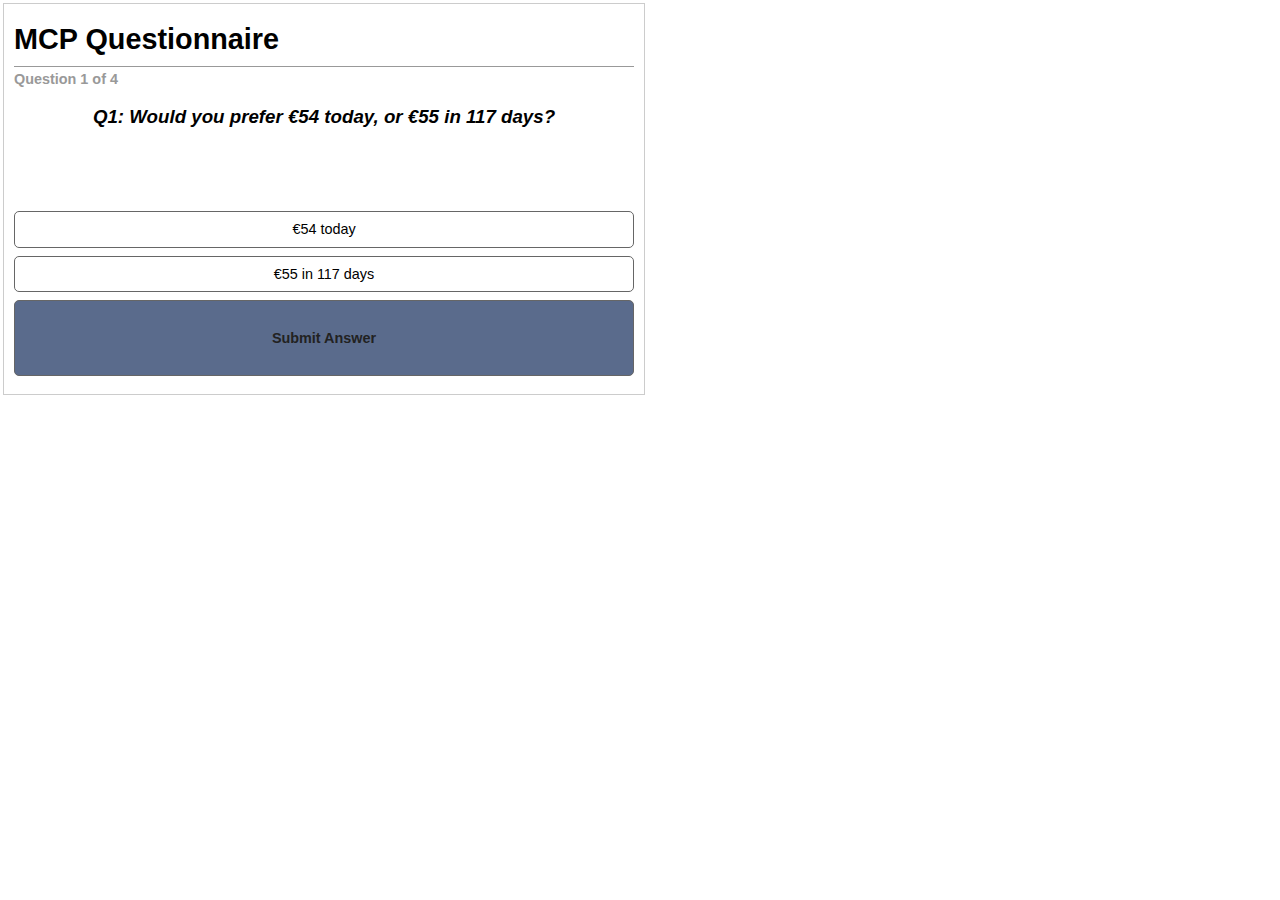
<file: code/experiment/materials/quiz.html>
<!DOCTYPE html>
<html>
<head>
    <meta charset="utf-8">
    <title>Quiz</title>
    <!-- jquery for maximum compatibility -->
    <script src="https://ajax.googleapis.com/ajax/libs/jquery/3.5.1/jquery.min.js"></script>
    <script>
    /** Simple JavaScript Quiz
     * created by: Jeremy Rue @jrue, adapted by Ymke Verduyn 
     *
     * Copyright (c) 2013 The Regents of the University of California
     * Released under the GPL Version 2 license
     * http://www.opensource.org/licenses/gpl-2.0.php
     * This program is distributed in the hope that it will be useful, but
     * WITHOUT ANY WARRANTY; without even the implied warranty of
     * MERCHANTABILITY or FITNESS FOR A PARTICULAR PURPOSE.
     */

    var quiztitle = "MCP Questionnaire";

    /**
    * Set the information about your questions here. The correct answer string needs to match
    * the correct choice exactly, as it does string matching. (case sensitive)
    *
    */
    var quiz = [
        {
            "question"      :   "Q1: Would you prefer €54 today, or €55 in 117 days?",
            "choices"       :   [
                                    "€54 today",
                                    "€55 in 117 days",
                                ],
        },
        {
            "question"      :   "Q2: Would you prefer €55 today, or €75 in 61 days?",
            "choices"       :   [
                                    "€55 today",
                                    "€75 in 61 days",
                                ],
        },
        {
            "question"      :   "Q3: Would you prefer €19 today, or €25 in 53 days?",
            "choices"       :   [
                                    "€19 today",
                                    "€25 in 53 days",

                                ],
        },
        {
            "question"      :   "Q4: Would you prefer €31 today, or €85 in 7 days",
            "choices"       :   [
                                    "€31 today",
                                    "€85 in 7 days",

                                ],
        },

    ];


    /******* No need to edit below this line *********/
    var currentquestion = 0, score = 0, submt=true, picked;

    jQuery(document).ready(function($){

        /**
         * HTML Encoding function for alt tags and attributes to prevent messy
         * data appearing inside tag attributes.
         */
        function htmlEncode(value){
          return $(document.createElement('div')).text(value).html();
        }

        /**
         * This will add the individual choices for each question to the ul#choice-block
         *
         * @param {choices} array The choices from each question
         */
        function addChoices(choices){
            if(typeof choices !== "undefined" && $.type(choices) == "array"){
                $('#choice-block').empty();
                for(var i=0;i<choices.length; i++){
                    $(document.createElement('li')).addClass('choice choice-box').attr('data-index', i).text(choices[i]).appendTo('#choice-block');                    
                }
            }
        }
        
        /**
         * Resets all of the fields to prepare for next question
         */
        function nextQuestion(){
            submt = true;
            $('#question').text(quiz[currentquestion]['question']);
            $('#pager').text('Question ' + Number(currentquestion + 1) + ' of ' + quiz.length);
            if(quiz[currentquestion].hasOwnProperty('image') && quiz[currentquestion]['image'] != ""){
                if($('#question-image').length == 0){
                    $(document.createElement('img')).addClass('question-image').attr('id', 'question-image').attr('src', quiz[currentquestion]['image']).attr('alt', htmlEncode(quiz[currentquestion]['question'])).insertAfter('#question');
                } else {
                    $('#question-image').attr('src', quiz[currentquestion]['image']).attr('alt', htmlEncode(quiz[currentquestion]['question']));
                }
            } else {
                $('#question-image').remove();
            }
            addChoices(quiz[currentquestion]['choices']);
            setupButtons();
        }

        /**
         * After a selection is submitted, submit the right answer
         *
         * @param {choice} number The li zero-based index of the choice picked
         */
        function processQuestion(choice){
            currentquestion++;
            $('#submitbutton').html('NEXT QUESTION &raquo;').on('click', function(){
                if(currentquestion == quiz.length){
                    endQuiz();
                } else {
                    $(this).text('Submit Answer').css({'color':'#222'}).off('click');
                    nextQuestion();
                }
            })
        }

        /**
         * Sets up the event listeners for each button.
         */
        function setupButtons(){
            $('.choice').on('mouseover', function(){
                $(this).css({'background-color':'#e1e1e1'});
            });
            $('.choice').on('mouseout', function(){
                $(this).css({'background-color':'#fff'});
            })
            $('.choice').on('click', function(){
                picked = $(this).attr('data-index');
                $('.choice').removeAttr('style').off('mouseout mouseover');
                $(this).css({'border-color':'#222','font-weight':700,'background-color':'#c1c1c1'});
                if(submt){
                    submt=false;
                    $('#submitbutton').css({'color':'#000'}).on('click', function(){
                        $('.choice').off('click');
                        $(this).off('click');
                        processQuestion(picked);
                    });
                }
            })
        }
        
        /**
         * Quiz ends, display a message.
         */
        function endQuiz(){
            $('#explanation').empty();
            $('#question').empty();
            $('#choice-block').empty();
            $('#submitbutton').remove();
            $('#question').text("End of Questionnaire, Thank you");
        }

        /**
         * Runs the first time and creates all of the elements for the quiz
         */
        function init(){
            //add title
            if(typeof quiztitle !== "MCP Questionnaire" && $.type(quiztitle) === "string"){
                $(document.createElement('h1')).text(quiztitle).appendTo('#frame');
            } else {
                $(document.createElement('h1')).text("Quiz").appendTo('#frame');
            }

            //add pager and questions
            if(typeof quiz !== "undefined" && $.type(quiz) === "array"){
                //add pager
                $(document.createElement('p')).addClass('pager').attr('id','pager').text('Question 1 of ' + quiz.length).appendTo('#frame');
                //add first question
                $(document.createElement('h2')).addClass('question').attr('id', 'question').text(quiz[0]['question']).appendTo('#frame');
                //add image if present
                if(quiz[0].hasOwnProperty('image') && quiz[0]['image'] != ""){
                    $(document.createElement('img')).addClass('question-image').attr('id', 'question-image').attr('src', quiz[0]['image']).attr('alt', htmlEncode(quiz[0]['question'])).appendTo('#frame');
                }
                $(document.createElement('p')).addClass('explanation').attr('id','explanation').html('&nbsp;').appendTo('#frame');
            
                //questions holder
                $(document.createElement('ul')).attr('id', 'choice-block').appendTo('#frame');
            
                //add choices
                addChoices(quiz[0]['choices']);
            
                //add submit button
                $(document.createElement('div')).addClass('choice-box').attr('id', 'submitbutton').text('Submit Answer').css({'font-weight':700,'color':'#222','padding':'30px 0'}).appendTo('#frame');
            
                setupButtons();
            }
        }
        
        init();
    });
    </script>
    <style type="text/css" media="all">
        /*css reset */
        html,body,div,span,h1,h2,h3,h4,h5,h6,p,code,small,strike,strong,sub,sup,b,u,i{border:0;font-size:100%;font:inherit;vertical-align:baseline;margin:0;padding:0;} 
        article,aside,details,figcaption,figure,footer,header,hgroup,menu,nav,section{display:block;} 
        body{line-height:1; font:normal 0.9em/1em "Helvetica Neue", Helvetica, Arial, sans-serif;} 
        ol,ul{list-style:none;}
        strong{font-weight:700;}
        #frame{max-width:620px;width:auto;border:1px solid #ccc;background:#fff;padding:10px;margin:3px;}
        h1{font:normal bold 2em/1.8em "Helvetica Neue", Helvetica, Arial, sans-serif;text-align:left;border-bottom:1px solid #999;padding:0;width:auto}
        h2{font:italic bold 1.3em/1.2em "Helvetica Neue", Helvetica, Arial, sans-serif;padding:0;text-align:center;margin:20px 0;}
        p.pager{margin:5px 0 5px; font:bold 1em/1em "Helvetica Neue", Helvetica, Arial, sans-serif;color:#999;}
        img.question-image{display:block;max-width:250px;margin:10px auto;border:1px solid #ccc;width:100%;height:auto;}
        #choice-block{display:block;list-style:none;margin:0;padding:0;}
        #submitbutton{background:#5a6b8c;}
        #submitbutton:hover{background:#7b8da6;}
        #explanation{margin:0 auto;padding:20px;width:75%;}
        .choice-box{display:block;text-align:center;margin:8px auto;padding:10px 0;border:1px solid #666;cursor:pointer;-webkit-border-radius: 5px;-moz-border-radius: 5px;border-radius: 5px;}
    </style>
</head>
<body>
    <div id="frame" role="content"></div>
</body>
</html>
</file>
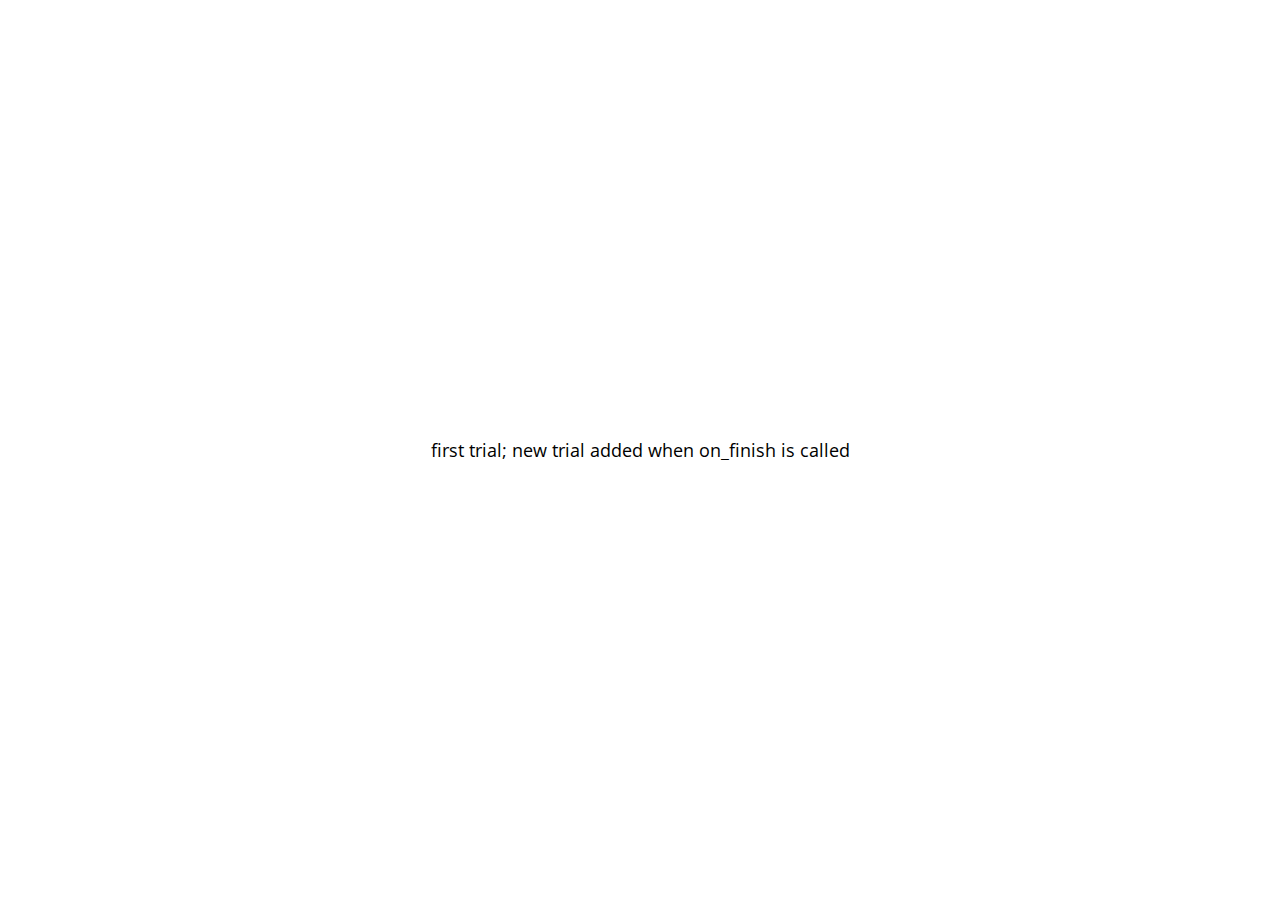
<file: code/experiment/js/jspsych-6.2.0/examples/add-to-end-of-timeline.html>
<!DOCTYPE html>
<html>
  <head>
    <script src="../jspsych.js"></script>
    <script src="../plugins/jspsych-html-keyboard-response.js"></script>
    <script src="../plugins/jspsych-image-keyboard-response.js"></script>
    <link rel="stylesheet" href="../css/jspsych.css">
  </head>
  <body></body>
  <script>

  var first = {
    type: 'html-keyboard-response',
    stimulus: 'first trial; new trial added when on_finish is called',
    on_finish: function(){
      jsPsych.pauseExperiment();
      jsPsych.addNodeToEndOfTimeline({
        timeline: [{
          type: 'image-keyboard-response',
          stimulus: 'img/happy_face_4.jpg'
        }]
      }, jsPsych.resumeExperiment)
    }
  }

  jsPsych.init({
    timeline: [first],
    on_finish: function(){jsPsych.data.displayData(); }
  });

  </script>
</html>
</file>
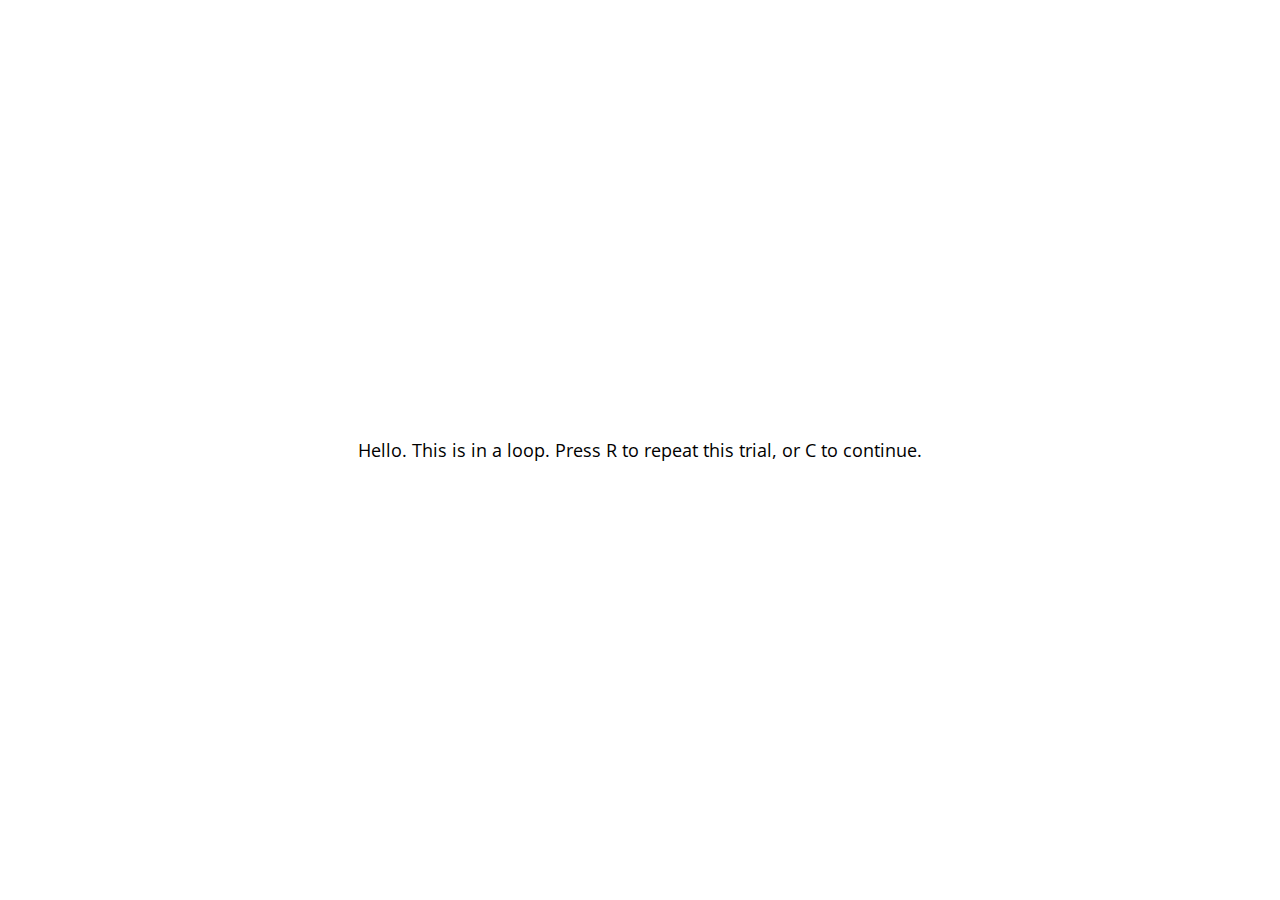
<file: code/experiment/js/jspsych-6.2.0/examples/conditional-and-loop-functions.html>
<!DOCTYPE html>
<html>
  <head>
    <script src="../jspsych.js"></script>
    <script src="../plugins/jspsych-html-keyboard-response.js"></script>
    <link rel="stylesheet" href="../css/jspsych.css">
  </head>
  <body></body>
  <script>

  var trial = {
    type: 'html-keyboard-response',
    stimulus: 'Hello. This is in a loop. Press R to repeat this trial, or C to continue.',
    choices: ['r','c']
  }

  var loop_node = {
    timeline: [trial],
    loop_function: function(data){
      if(jsPsych.pluginAPI.convertKeyCharacterToKeyCode('r') == data.values()[0].key_press){
        return true;
      } else {
        return false;
      }
    }
  }

  var pre_if_trial = {
    type: 'html-keyboard-response',
    stimulus: 'The next trial is in a conditional statement. Press S to skip it, or V to view it.',
    choices: ['s','v']
  }

  var if_trial = {
    type: 'html-keyboard-response',
    stimulus: 'You chose to view the trial. Press any key to continue.'
  }

  var if_node = {
    timeline: [if_trial],
    conditional_function: function(){
      var data = jsPsych.data.get().last(1).values()[0];
      if(data.key_press == jsPsych.pluginAPI.convertKeyCharacterToKeyCode('s')){
        return false;
      } else {
        return true;
      }
    }
  }

  var after_if_trial = {
    type: 'html-keyboard-response',
    stimulus: 'This is the trial after the conditional.'
  }

  jsPsych.init({
    timeline: [loop_node, pre_if_trial, if_node, after_if_trial],
    on_finish: function(){ jsPsych.data.displayData(); },
    default_iti: 200
  });

  </script>
</html>
</file>
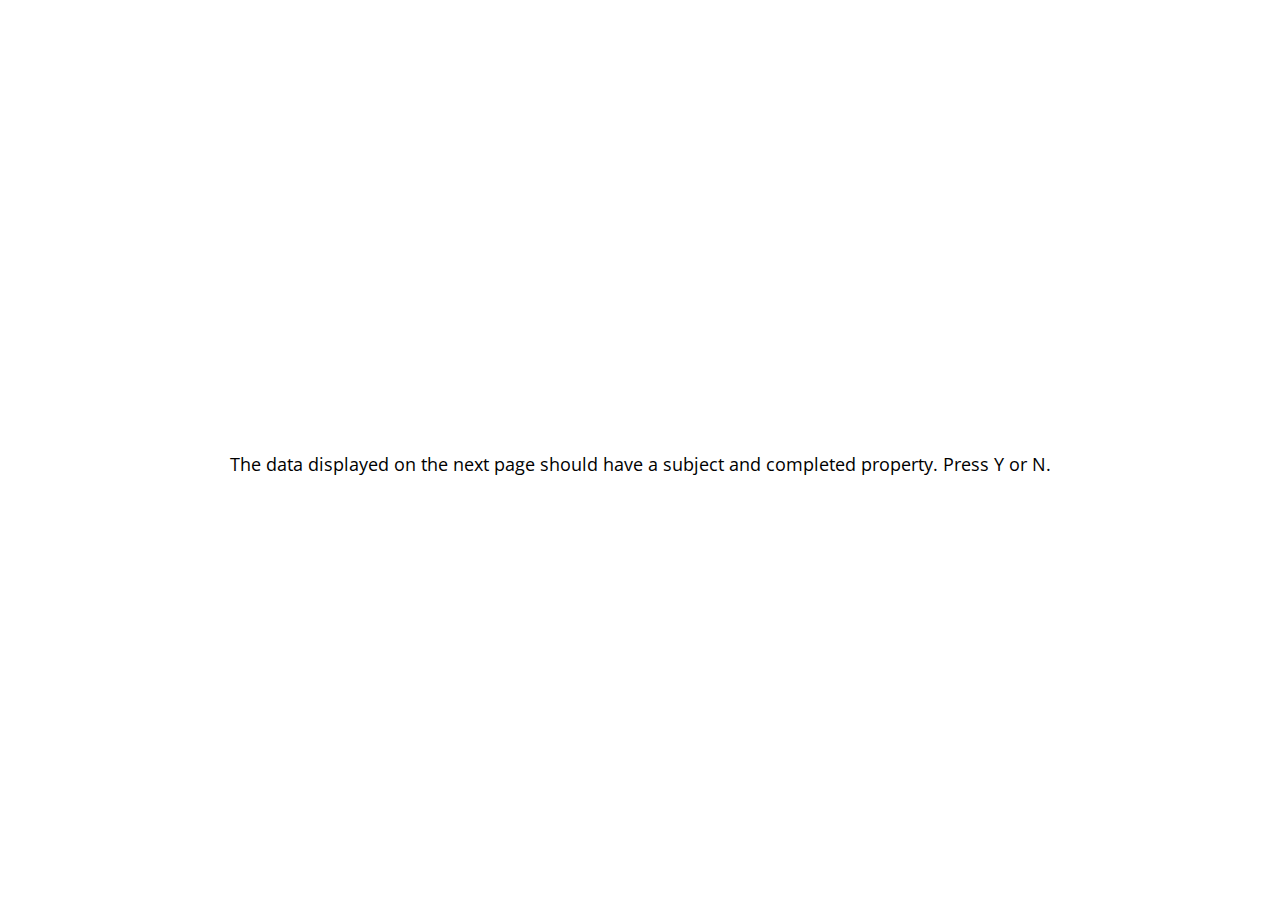
<file: code/experiment/js/jspsych-6.2.0/examples/data-add-properties.html>
<!DOCTYPE html>
<html>

<head>
  <script src="../jspsych.js"></script>
  <script src="../plugins/jspsych-image-keyboard-response.js"></script>
  <link rel="stylesheet" href="../css/jspsych.css">
  <style>
    img {
      width: 300px;
    }
  </style>
</head>
<body></body>
<script>
  var block_1 = {
    type: 'image-keyboard-response',
    stimulus: 'img/happy_face_1.jpg',
    choices: [89, 78], // Y or N
    prompt: '<p>The data displayed on the next page should have a subject and completed property. Press Y or N.</p>'
  }

  jsPsych.data.addProperties({
    subject: 1
  });


  jsPsych.init({
    timeline: [block_1],
    on_finish: function() {
      jsPsych.data.addProperties({
        completed: true
      });
      // data should have a subject and completed field for each trial.
      jsPsych.data.displayData();
    }
  });
</script>

</html>
</file>
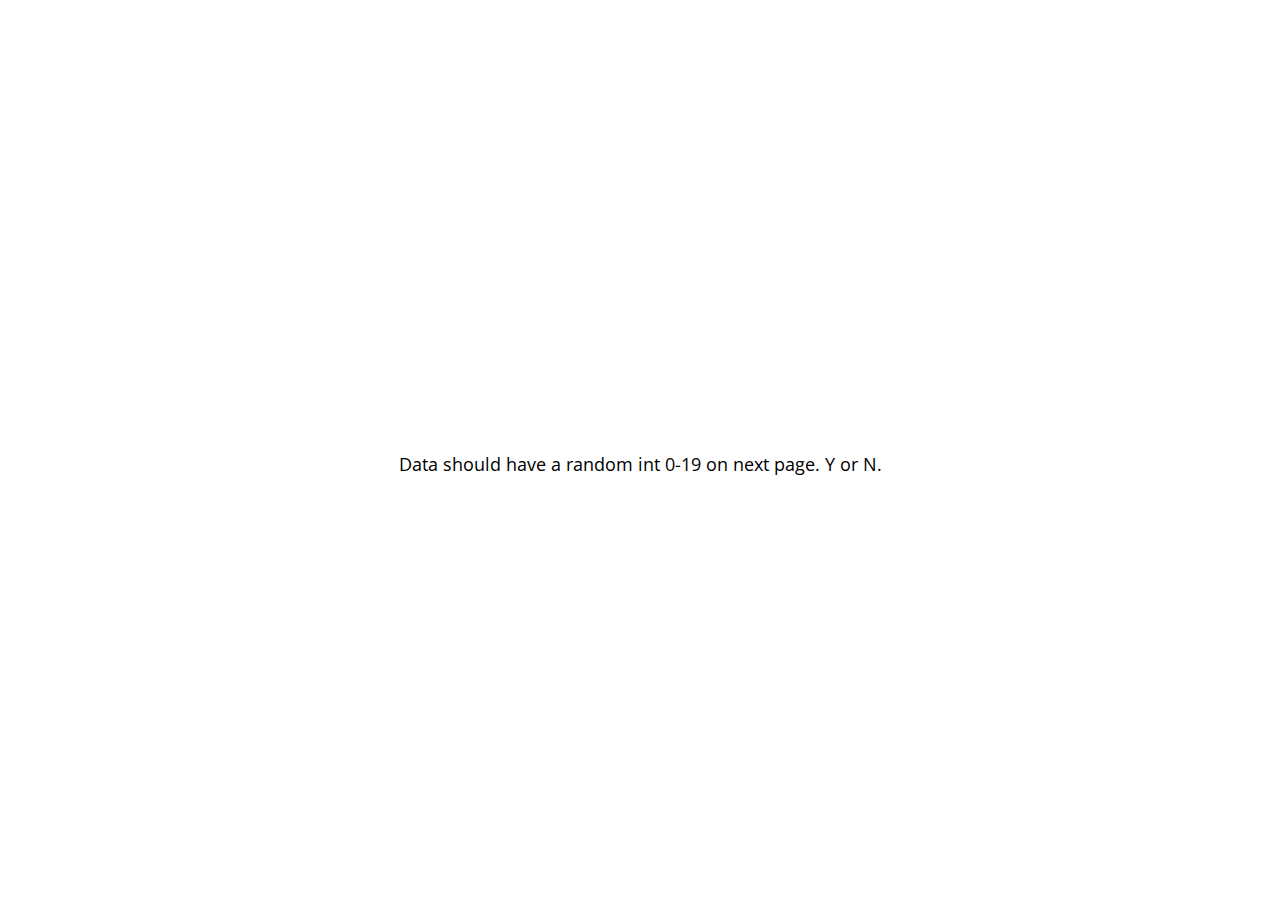
<file: code/experiment/js/jspsych-6.2.0/examples/data-as-function.html>
<!DOCTYPE html>
<html>

<head>
  <script src="../jspsych.js"></script>
  <script src="../plugins/jspsych-image-keyboard-response.js"></script>
  <link rel="stylesheet" href="../css/jspsych.css">
  <style>
    img {
      width: 300px;
    }
  </style>
</head>
<body></body>
<script>
  var block_1 = {
    type: 'image-keyboard-response',
    stimulus: 'img/happy_face_1.jpg',
    choices: [89, 78], // Y or N
    prompt: '<p>Data should have a random int 0-19 on next page. Y or N.</p>',
    data: function() {
      return {
        random_number: Math.floor(Math.random() * 20)
      }
    }
  }

  jsPsych.init({
    timeline: [block_1],
    on_finish: function() {
      jsPsych.data.displayData();
    }
  });
</script>

</html>
</file>
<file: code/experiment/js/jspsych-6.2.0/css/jspsych.css>
/*
 * CSS for jsPsych experiments.
 *
 * This stylesheet provides minimal styling to make jsPsych
 * experiments look polished without any additional styles.
 */

 @import url(https://fonts.googleapis.com/css?family=Open+Sans:400italic,700italic,400,700);

/* Container holding jsPsych content */

 .jspsych-display-element {
   display: flex;
   flex-direction: column;
   overflow-y: auto;
 }

 .jspsych-display-element:focus {
   outline: none;
 }

 .jspsych-content-wrapper {
   display: flex;
   margin: auto;
   flex: 1 1 100%;
   width: 100%;
 }

 .jspsych-content {
   max-width: 95%; /* this is mainly an IE 10-11 fix */
   text-align: center;
   margin: auto; /* this is for overflowing content */
 }

 .jspsych-top {
   align-items: flex-start;
 }

 .jspsych-middle {
   align-items: center;
 }

/* fonts and type */

.jspsych-display-element {
  font-family: 'Open Sans', 'Arial', sans-serif;
  font-size: 18px;
  line-height: 1.6em;
}

/* Form elements like input fields and buttons */

.jspsych-display-element input[type="text"] {
  font-family: 'Open Sans', 'Arial', sans-serif;
  font-size: 14px;
}

/* borrowing Bootstrap style for btn elements, but combining styles a bit */
.jspsych-btn {
  display: inline-block;
  padding: 6px 12px;
  margin: 0px;
  font-size: 14px;
  font-weight: 400;
  font-family: 'Open Sans', 'Arial', sans-serif;
  cursor: pointer;
  line-height: 1.4;
  text-align: center;
  white-space: nowrap;
  vertical-align: middle;
  background-image: none;
  border: 1px solid transparent;
  border-radius: 4px;
  color: #333;
  background-color: #fff;
  border-color: #ccc;
}

/* only apply the hover style on devices with a mouse/pointer that can hover - issue #977 */
@media (hover: hover) {
  .jspsych-btn:hover {
    background-color: #ddd;
    border-color: #aaa;
  }
}

.jspsych-btn:active {
  background-color: #ddd;
  border-color:#000000;
}

.jspsych-btn:disabled {
  background-color: #eee;
  color: #aaa;
  border-color: #ccc;
  cursor: not-allowed;
}

/* custom style for input[type="range] (slider) to improve alignment between positions and labels */

.jspsych-slider {
  appearance: none;
  -webkit-appearance: none; 
  -moz-appearance: none;
  width: 100%; 
  background: transparent; 
}
.jspsych-slider:focus {
  outline: none;
}
/* track */
.jspsych-slider::-webkit-slider-runnable-track {
  appearance: none;
  -webkit-appearance: none;
  width: 100%;
  height: 8px;
  cursor: pointer;
  background: #eee;
  box-shadow: 0px 0px 0px #000000, 0px 0px 0px #0d0d0d;
  border-radius: 2px;
  border: 1px solid #aaa;
}
.jspsych-slider::-moz-range-track {
  appearance: none;
  width: 100%;
  height: 8px;
  cursor: pointer;
  background: #eee;
  box-shadow: 0px 0px 0px #000000, 0px 0px 0px #0d0d0d;
  border-radius: 2px;
  border: 1px solid #aaa;
}
.jspsych-slider::-ms-track {
  appearance: none;
  width: 99%;
  height: 14px;
  cursor: pointer;
  background: #eee;
  box-shadow: 0px 0px 0px #000000, 0px 0px 0px #0d0d0d;
  border-radius: 2px;
  border: 1px solid #aaa;
}
/* thumb */
.jspsych-slider::-webkit-slider-thumb {
  border: 1px solid #666;
  height: 24px;
  width: 15px;
  border-radius: 5px;
  background: #ffffff;
  cursor: pointer;
  -webkit-appearance: none;
  margin-top: -9px;
}
.jspsych-slider::-moz-range-thumb {
  border: 1px solid #666;
  height: 24px;
  width: 15px;
  border-radius: 5px;
  background: #ffffff;
  cursor: pointer;
}
.jspsych-slider::-ms-thumb {
  border: 1px solid #666;
  height: 20px;
  width: 15px;
  border-radius: 5px;
  background: #ffffff;
  cursor: pointer;
  margin-top: -2px;
}

/* jsPsych progress bar */

#jspsych-progressbar-container {
  color: #555;
  border-bottom: 1px solid #dedede;
  background-color: #f9f9f9;
  margin-bottom: 1em;
  text-align: center;
  padding: 8px 0px;
  width: 100%;
  line-height: 1em;
}
#jspsych-progressbar-container span {
  font-size: 14px;
  padding-right: 14px;
}
#jspsych-progressbar-outer {
  background-color: #eee;
  width: 50%;
  margin: auto;
  height: 14px;
  display: inline-block;
  vertical-align: middle;
  box-shadow: inset 0 1px 2px rgba(0,0,0,0.1);
}
#jspsych-progressbar-inner {
  background-color: #aaa;
  width: 0%;
  height: 100%;
}

/* Control appearance of jsPsych.data.displayData() */
#jspsych-data-display {
  text-align: left;
}
</file>
<file: code/experiment/configurations/custom.css>
/* Custom css code for the appearance of the task */


/* define some global variables
To define a global variable, add two hypens (-) to its name.
The variable can be used later on by using the var() expression.
*/

:root {

  /***************************************************
        The overall game area
  ***************************************************/

  /* the overall size of the game area */
  --overall-width: 1000px;
  --overall-height: 600px;

  /* the div showing the message in the center */
  --message-width: var(--overall-width);
  --message-height: 40px;
  --message-pos-top: calc((var(--overall-height) - var(--message-height))/2);

  /* the size of the div showing the current balance */
  --balance-width: var(--overall-width);
  --balance-height: 30px;
  --balance-pos-left: calc((var(--overall-width) - var(--balance-width))/2);
  --balance-pos-top: calc(var(--overall-height) - var(--balance-height));


  /***************************************************
        The guessing game
  ***************************************************/



  /***************************************************
        The intertemporal choice game
  ***************************************************/

  /* the width and height of intertemporal choice options */
  --IT-option-width: 300px;
  --IT-option-height: 180px;
  --IT-option-border: 5px;

  /* the overall width and height, when borders are included */
  --IT-option-width-overall: calc(var(--IT-option-width) + var(--IT-option-border)*2);
  --IT-option-height-overall: calc(var(--IT-option-height) + var(--IT-option-border)*2);

  /* determine the positions of the two options */
  --IT-between-distance: 200px; /* the distance between two options */

  --IT-pos-top: 180px;
  --IT-pos-left: calc((var(--overall-width) - 2*var(--IT-option-width-overall) - var(--IT-between-distance))/2);
  --IT-pos-right: calc(var(--IT-pos-left) + var(--IT-option-width-overall) + var(--IT-between-distance));

  /* determine the positions of the F and J options */
  --IT-F-J-pos-top: calc(var(--IT-pos-top) + var(--IT-option-height-overall) + 20px);


}

/**************************
     Instructions
**************************/
.instruction {
  width: var(--overall-width);
}


/**************************
  The overall game area
**************************/
#game-area{
  width: var(--overall-width);
  height: var(--overall-height);
  position: relative;
}

#message{
  width: var(--message-width);
  height: var(--message-height);
  line-height: var(--message-height);
  font-size: var(--message-height);
  text-align: center;
  position: absolute;
  top: var(--message-pos-top);
  left: var(--message-pos-left);
}

#balance{
  width: var(--balance-width);
  height: var(--balance-height);
  line-height: var(--balance-height);
  font-size: var(--balance-height);
  text-align: center;
  position: absolute;
  top: var(--balance-pos-top);
  left: var(--balance-pos-left);
}


/**************************
  The guessing game
**************************/

/* the text instruction */

#game1_instruction{
  height:30px;
  width:100%;
  top:30px;
  position: absolute;
  text-align: center;
  font-size: 30px;
}

/* the outcome */

#guess_outcome{
  height:30px;
  width:100%;
  bottom:150px;
  position: absolute;
  text-align: center;
  font-size: 40px;
}


.F_button {
  width: 75px;
  height: 75px;
  position: absolute;
  position: absolute;
  top: 75%; left: 20%;
  transform: translate(-50%,-50%);
  padding: 10px;
}

.F_button img{
  width: 100%;
}

.J_button {
  width: 75px;
  height: 75px;
  position: absolute;
  top: 75%; left: 80%;
  transform: translate(-50%,-50%);
  padding: 10px;
}

.J_button img{
  width: 100%;
}

/* Add border when an option is selected */
.selected {
  border: 4px solid #BADA55;
  border-radius: 10px;
}

.unselected{
  border: 4px solid #FFFFFF;
  border-radius: 10px;
}

/* flip card animation */
/* code from https://3dtransforms.desandro.com/card-flip */

/* The flip color container - set the width and height to whatever you want. We have added the border property to demonstrate that the flip itself goes out of the box on hover (remove perspective if you don't want the 3D effect */
.flip-color {
  padding: 5px;
  width: 250px;
  height: 250px;
  perspective: 1000px; /* Remove this if you don't want the 3D effect */
  position: absolute;
  top: 40%; left: 50%;
  transform: translate(-50%,-50%);
}

/* This container is needed to position the front and back side */
.flip-color-inner {
  position: relative;
  width: 100%;
  height: 100%;
  transition: transform 0.5s;
  transform-style: preserve-3d;
}

/* resize all images to fit the flip-card-inner container */
.flip-color-inner img{
  width: 100%;
  height:100%;
}

/* Do an horizontal flip of a card */
.is-flipped {
  transform: rotateY(180deg);
}

/* Position the front and back side */
.flip-color-front, .flip-color-back {
  position: absolute;
  width: 100%;
  height: 100%;
  -webkit-backface-visibility: hidden; /* Safari */
  backface-visibility: hidden;
}

/* Style the back side */
.flip-color-back {
  transform: rotateY(180deg);
}


/**************************
  The choice game
**************************/

.IT-option {
  /* text box size */
  width: var(--IT-option-width);
  height: var(--IT-option-height);
  border: solid black var(--IT-option-border);
  border-radius: 30px;
  background-image: linear-gradient(#DAF7A6 0 50%, #CCCCFF 50% 100%);

  /* font size, and center text both horizontally and vertically */
  font-size: 40px;
  text-align: center;
  vertical-align: middle;
  line-height: calc(var(--IT-option-height)/2);
}

/* the left option of the IT choice*/
#IT-option-left{
  position: absolute;
  left: var(--IT-pos-left);
  top: var(--IT-pos-top);
}

#IT-option-right{
  position: absolute;
  left: var(--IT-pos-right);
  top: var(--IT-pos-top);
}

#IT-F-option{
  width: var(--IT-option-width-overall);
  font-size: 40px;
  text-align: center;
  vertical-align: middle;
  position: absolute;
  left: var(--IT-pos-left);
  top: var(--IT-F-J-pos-top);
}

#IT-J-option{
  width: var(--IT-option-width-overall);
  font-size: 45px;
  text-align: center;
  vertical-align: middle;
  position: absolute;
  left: var(--IT-pos-right);
  top: var(--IT-F-J-pos-top);
}
</file>
